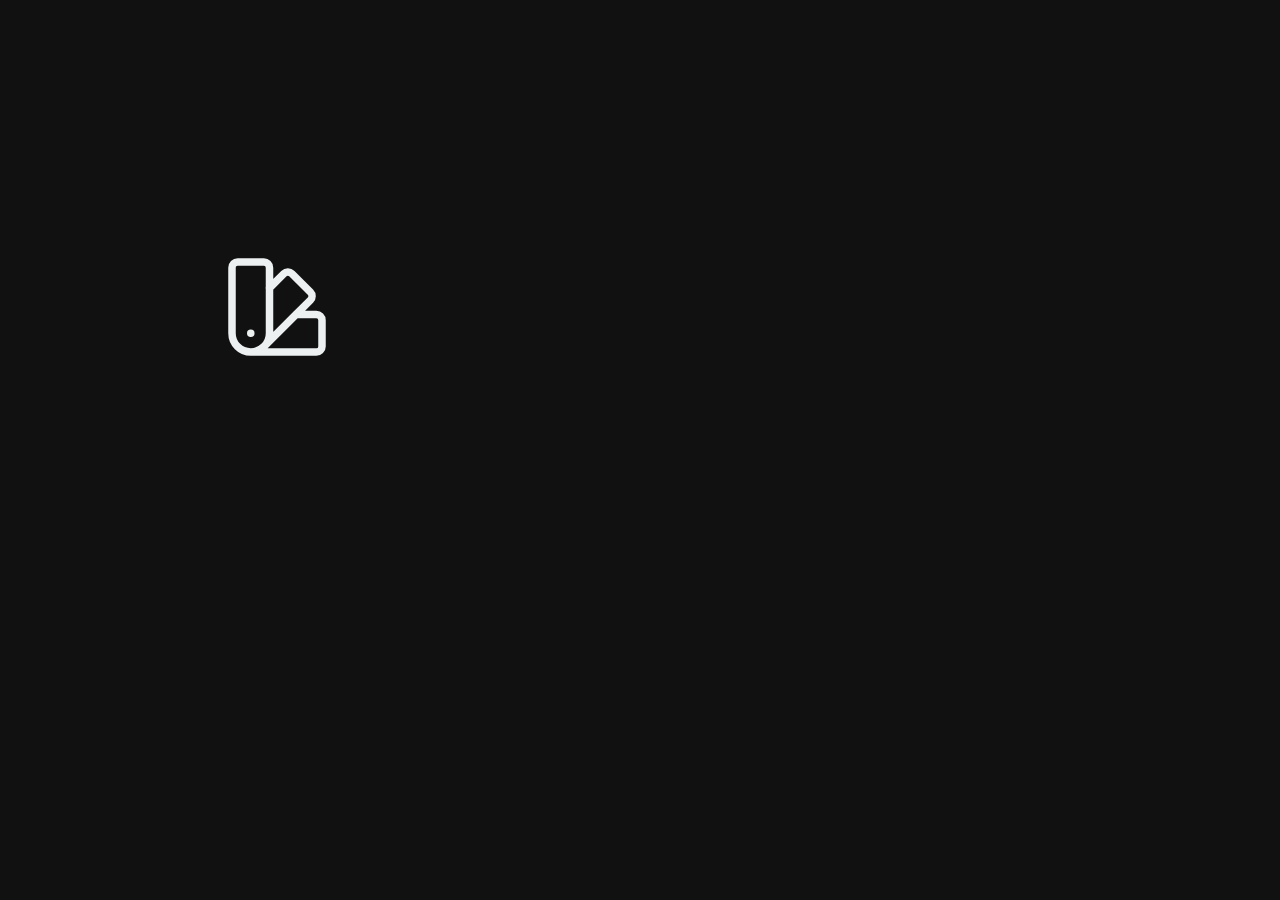
<file: 51/protetor-tela-dvd/index.html>
<!DOCTYPE html>
<html lang="en">
<head>
    <meta charset="UTF-8">
    <meta http-equiv="X-UA-Compatible" content="IE=edge">
    <meta name="viewport" content="width=device-width, initial-scale=1.0">
    <title>Protetor de Tela do DVD</title>
    <link rel="stylesheet" href="style.css">
    <script src="./index.js" type="module" defer></script>
</head>
<body>
    <svg xmlns="http://www.w3.org/2000/svg" fill="none" viewBox="0 0 24 24" stroke-width="1.5" stroke="currentColor" class="w-6 h-6">
        <path stroke-linecap="round" stroke-linejoin="round" d="M4.098 19.902a3.75 3.75 0 005.304 0l6.401-6.402M6.75 21A3.75 3.75 0 013 17.25V4.125C3 3.504 3.504 3 4.125 3h5.25c.621 0 1.125.504 1.125 1.125v4.072M6.75 21a3.75 3.75 0 003.75-3.75V8.197M6.75 21h13.125c.621 0 1.125-.504 1.125-1.125v-5.25c0-.621-.504-1.125-1.125-1.125h-4.072M10.5 8.197l2.88-2.88c.438-.439 1.15-.439 1.59 0l3.712 3.713c.44.44.44 1.152 0 1.59l-2.879 2.88M6.75 17.25h.008v.008H6.75v-.008z" />
    </svg>   
</body>
</html>
</file>
<file: 51/protetor-tela-dvd/style.css>
body {
    background-color: #111;
}
body svg {
    width: 70px;
    color: aliceblue;
    transition: all .03s;
}
* {
    margin: 0;
    padding: 0;
    border: 0;
    box-sizing: border-box;
}
</file>
